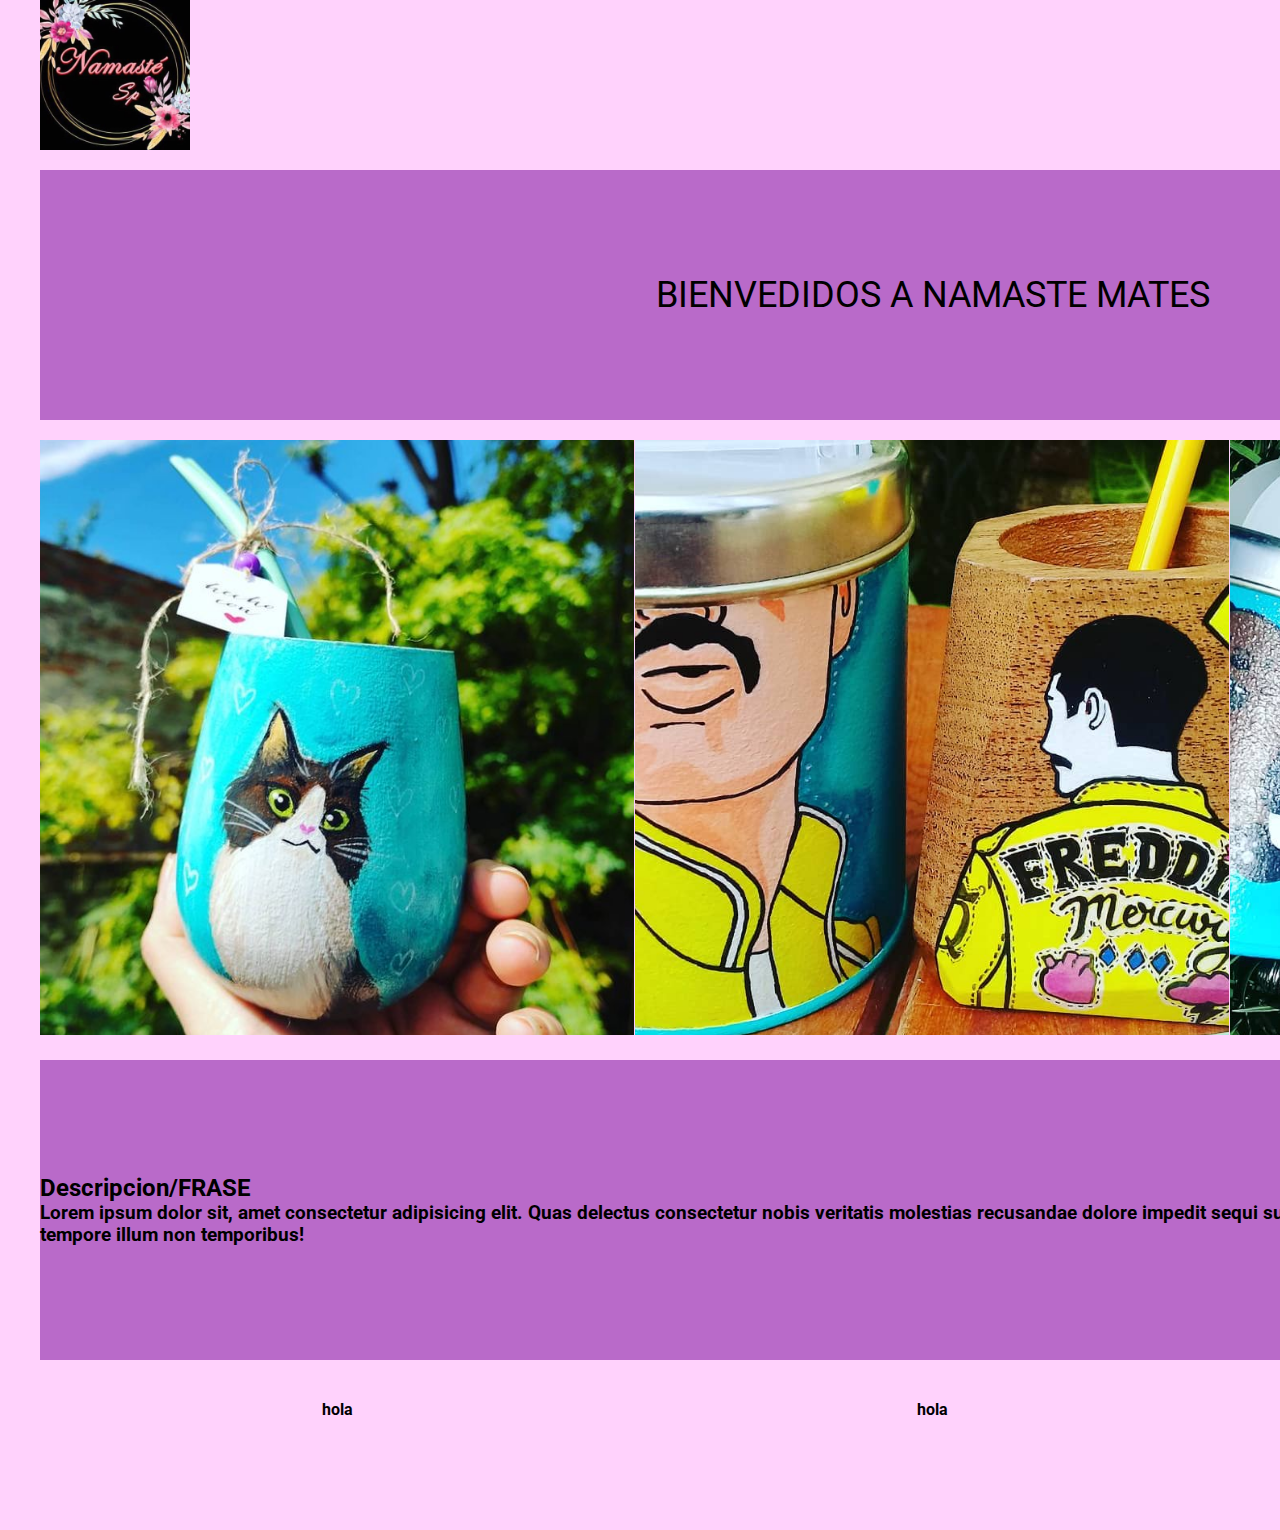
<file: index.html>
<!DOCTYPE html>
<html lang="en">
<head>
    <meta charset="UTF-8">
    <meta http-equiv="X-UA-Compatible" content="IE=edge">
    <meta name="viewport" content="width=device-width, initial-scale=1">
    <title>NamasteSP</title>
    <link rel="stylesheet" href="./css/index.css">

</head>
<body class="grid_container">
    <header class="header">
        <div>
            <img src="/img/logo namaste.jpg" class="logo">
        </div>
        <div class="navbar">
            <nav class="navbar_link">
                <a class="navbar_item" href="index.html">INICIO</a>
                <a class="navbar_item" href="./pages/contacto.html">CONTACTO</a>
                <a class="navbar_item" href="./pages/galeria.html">GALERIA</a>
                <a class="navbar_item" href="./pages/preguntasrespuestas.html">Q&A</a>
            </nav>
        </div>
    </header>

    <section class="bienvenida">
        <p class="bienvenida_item">BIENVEDIDOS A NAMASTE MATES</p>
    </section>
    <section class="imagenes">
        <div class="imagenes_indivi">
            <img src="/img/gatitou.PNG" alt="">
        </div>
        <div class="imagenes_indivi">
            <img src="/img/mate-freddie-mercurio.png" alt="">
        </div>
        <div class="imagenes_indivi">
            <img src="/img/osos.PNG" alt="">
        </div>
    </section>
    <section class="frase">
        <div>
            <h2>Descripcion/FRASE</h2>
        </div>
        <div>
            <h3>Lorem ipsum dolor sit, amet consectetur adipisicing elit. Quas delectus consectetur nobis veritatis molestias recusandae dolore impedit sequi suscipit voluptatum eaque deserunt quod, earum, cum officia tempore illum non temporibus!</h3>
        </div>
    </section>
<footer class="footer">
    <div>
            <h4>hola</h4>
    </div>
    <div>
            <h4>hola</h4>
    </div>
    <div> 
            <h4>hola</h4>
    </div>
</footer>
</body>
</html>
</file>
<file: css/index.css>
/* IMPORTS*/

@import url('https://fonts.googleapis.com/css2?family=Roboto:wght@300;400;500&display=swap');

/* VARIABLES*/

/*
@media only screen and (min-width: 1024px){
    .navbar-expand-lg .navbar-collapse{justify-content: flex-end;}
    .footerFlex{display: flex;justify-content: space-around;}
    }
    

@media only screen and (max-width: 767px){
    .footerFlex{display: flex;flex-direction: column;}
    }
*/

:root {

    --primary: #FFD2FC;
    --secondary: #E980FC;
    --light: #B96AC9;
    --accent: #231B1B;

    /* Font Sizes*/
    --text-xxl: 5.0em;
    --text-xl: 3.6em;
    --text-lg: 3.2em;
    --text-md: 2.2em;
    --text-sm: 1.6em;
    --text-mm: 1.2em;

}

.logo {
    text-align: left;
}

/* NORMALIZE*/

* {
    margin: 0;
    /*padding: 0;*/
    box-sizing: border-box;
}

html {
    height: 100%;
}
body {
    font-family: 'Roboto';
    min-height: 100%;
}

li {
    list-style: none;
}
/*.img_size{
    max-width: 60px;
    max-height: 60px;
    bottom: 0;
    left: 0;
    position: absolute;
    right: 0;
    top: 0;
*/


.grid_container {
    padding-left: 40px;
    padding-right: 40px;
    display: grid;
    background-color: #FFD2FC;
    gap: 20px;
    grid-template-rows: 150px 250px 600px 300px 150px;
    grid-template-areas:
    "header"
    "bienvenida"
    "imagenes"
    "frase"
    "footer";
}

@media (max-width: 600px)  {

    .grid_container {
        grid-template-rows: 100px 175px 600px 120px ;
        grid-template-areas:
        "header"
        "bienvenida"
        "imagenes"
        "footer";
        background-color: red;
    }
    .imagenes_indivi {
            max-width: 200px;
            max-height: 200px;
            }
        }
    


/*@media (man-width: 600px) {
    .imagenes{
        grid-template-columns: 200px 200px 200px ;
        gap: 10px
    }
    .imagenes_indivi{
        grid-template-rows: 200px 200px 200px;
    }
}
/* CLASES */

.bienvenida {
    display: grid;
    text-align: center;
    align-items: center;
    background-color: #B96AC9;
    font-size: 36px;
}



.header {
    display: grid;
    grid-template-columns: 70% 30%;
    grid-template-rows: auto auto ;
    justify-content: space-between;
    background-color: #FFD2FC;
}
.footer {
    display: flex;
    flex-direction: row;
    justify-content: space-around;
    background-color: #FFD2FC;
    padding-top: 20px;
}

.imagenes {
    display: grid;
    grid-template-columns: 595px 595px 595px;
    justify-content: space-around;
}

.imagenes_indivi {
    display: grid;
    grid-template-columns: 595px 595px 595px;
    


}

.navbar {
    display: grid;
    justify-content: space-between;
    align-items: inherit;
    

}

.navbar .navbar_link {
    display: grid;
    grid-template-columns: 1fr 1fr 1fr 1fr;
    text-align: center;
    align-items: flex-end;
    font-size: var(--text-sm);
    
}

.navbar .navbar_link .navbar_item {
    display: grid;
    grid-template-columns: 40px 40px 40px 40px;
    grid-template-rows: max-content;
}

.logo {
    max-width: 150px;
    max-height: 150px;
}

.frase {
    display: flex;
    flex-direction: column;
    justify-content: center;
    background-color: #B96AC9;
}
</file>
